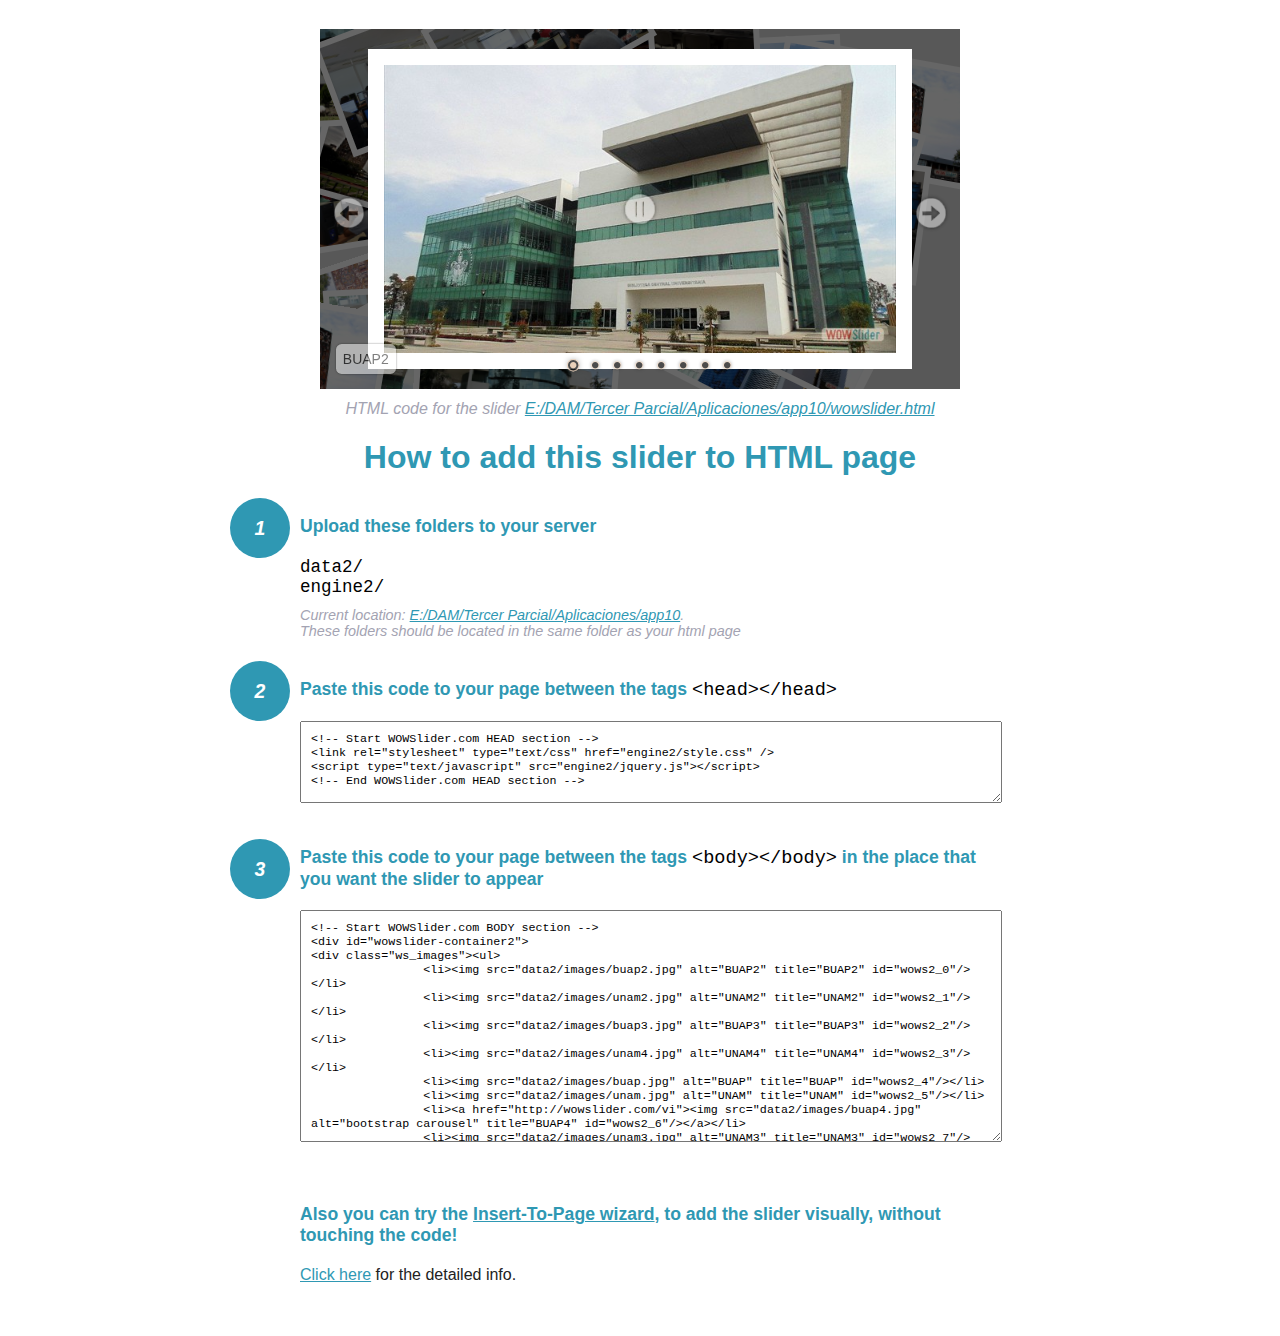
<file: wowslider-howto.html>
<!DOCTYPE html>
<html>
<head>
	<title>WOWSlider</title>
	<meta http-equiv="content-type" content="text/html; charset=utf-8" />
	<meta name="description" content="WOWSlider" />
	
	<!-- Start WOWSlider.com HEAD section --> <!-- add to the <head> of your page -->
	<link rel="stylesheet" type="text/css" href="engine2/style.css" />
	<script type="text/javascript" src="engine2/jquery.js"></script>
	<!-- End WOWSlider.com HEAD section -->


<style>
.instuction {
	font-family: sans-serif, Arial;
	display: block;
	margin: 0 auto;
	max-width: 820px;
	width: 100%;
	padding: 0 70px;
	color: #222;
	-webkit-box-sizing: border-box;
	-moz-box-sizing: border-box;
	box-sizing: border-box;
}
.instuction h1 img {
	max-width: 170px;
	vertical-align: middle;
	margin-bottom: 10px;
}
.instuction h1 {
	color: #2F98B3;
	text-align: center;
}
.instuction h2 {
	position: relative;
	font-size: 1.1em;
	color: #2F98B3;
	margin-bottom: 20px;
	margin-top: 40px;
}
.instuction h2 span.num {
	position: absolute;
	left: -70px;
	top: -18px;
	display: inline-block;
	vertical-align: middle;
	font-style: italic;
	font-size: 1.1em;
	width: 60px;
	height: 60px;
	line-height: 60px;
	text-align: center;
	background: #2F98B3;
	color: #fff;
	border-radius: 50%;
}
.instuction .mono {
	color: #000;
	font-family: monospace;
	font-size: 1.3em;
	font-weight: normal;
}
.instuction li.mono {
	font-size: 1.5em;
}

.instuction ul {
	font-size: 0.9em;
	margin-top: 0;
	padding-left: 0;
	list-style: none;
}
.instuction .note {
	color: #A3A3B2;
	font-style: italic;
	padding-top: 10px;
}
.instuction p.note {
	text-align: center;
	padding-top: 0;
	margin-top: 4px;
}
.instuction textarea {
	font-size: 0.9em;
	min-height: 60px;
	padding: 10px;
	margin: 0;
	overflow: auto;
	max-width: 100%;
	width: 100%;
}
.instuction a,
.instuction a:visited {
	color: #2F98B3;
}
</style>


</head>
<body style="margin:auto">

<br>

<!-- Start WOWSlider.com BODY section --> <!-- add to the <body> of your page -->
<div id="wowslider-container2">
<div class="ws_images"><ul>
		<li><img src="data2/images/buap2.jpg" alt="BUAP2" title="BUAP2" id="wows2_0"/></li>
		<li><img src="data2/images/unam2.jpg" alt="UNAM2" title="UNAM2" id="wows2_1"/></li>
		<li><img src="data2/images/buap3.jpg" alt="BUAP3" title="BUAP3" id="wows2_2"/></li>
		<li><img src="data2/images/unam4.jpg" alt="UNAM4" title="UNAM4" id="wows2_3"/></li>
		<li><img src="data2/images/buap.jpg" alt="BUAP" title="BUAP" id="wows2_4"/></li>
		<li><img src="data2/images/unam.jpg" alt="UNAM" title="UNAM" id="wows2_5"/></li>
		<li><a href="http://wowslider.com/vi"><img src="data2/images/buap4.jpg" alt="bootstrap carousel" title="BUAP4" id="wows2_6"/></a></li>
		<li><img src="data2/images/unam3.jpg" alt="UNAM3" title="UNAM3" id="wows2_7"/></li>
	</ul></div>
	<div class="ws_bullets"><div>
		<a href="#" title="BUAP2"><span><img src="data2/tooltips/buap2.jpg" alt="BUAP2"/>1</span></a>
		<a href="#" title="UNAM2"><span><img src="data2/tooltips/unam2.jpg" alt="UNAM2"/>2</span></a>
		<a href="#" title="BUAP3"><span><img src="data2/tooltips/buap3.jpg" alt="BUAP3"/>3</span></a>
		<a href="#" title="UNAM4"><span><img src="data2/tooltips/unam4.jpg" alt="UNAM4"/>4</span></a>
		<a href="#" title="BUAP"><span><img src="data2/tooltips/buap.jpg" alt="BUAP"/>5</span></a>
		<a href="#" title="UNAM"><span><img src="data2/tooltips/unam.jpg" alt="UNAM"/>6</span></a>
		<a href="#" title="BUAP4"><span><img src="data2/tooltips/buap4.jpg" alt="BUAP4"/>7</span></a>
		<a href="#" title="UNAM3"><span><img src="data2/tooltips/unam3.jpg" alt="UNAM3"/>8</span></a>
	</div></div><div class="ws_script" style="position:absolute;left:-99%"><a href="http://wowslider.com">slider</a> by WOWSlider.com v8.7</div>
<div class="ws_shadow"></div>
</div>	
<script type="text/javascript" src="engine2/wowslider.js"></script>
<script type="text/javascript" src="engine2/script.js"></script>
<!-- End WOWSlider.com BODY section -->


<div class="instuction">
	<p class="note">HTML code for the slider <a href="file:///E:/DAM/Tercer Parcial/Aplicaciones/app10/wowslider.html">E:/DAM/Tercer Parcial/Aplicaciones/app10/wowslider.html</a></p>

	<h1>
		How to add this slider to HTML page
	</h1>

	<h2><span class="num">1</span> Upload these folders to your server</h2>
	<ul>
		<li class="mono">data2/</li>
		<li class="mono">engine2/</li>
		<li class="note">Current location: <a href="file:///E:/DAM/Tercer Parcial/Aplicaciones/app10">E:/DAM/Tercer Parcial/Aplicaciones/app10</a>. <br>These folders should be located in the same folder as your html page</li>
	</ul>

	<h2><span class="num">2</span> Paste this code to your page between the tags <span class="mono">&lt;head&gt;&lt;/head&gt;</span></h2>
	<textarea onclick="this.select()">&lt;!-- Start WOWSlider.com HEAD section --&gt;
&lt;link rel=&quot;stylesheet&quot; type=&quot;text/css&quot; href=&quot;engine2/style.css&quot; /&gt;
&lt;script type=&quot;text/javascript&quot; src=&quot;engine2/jquery.js&quot;&gt;&lt;/script&gt;
&lt;!-- End WOWSlider.com HEAD section --&gt;</textarea>


	<h2><span class="num" style="top: -8px;">3</span> Paste this code to your page between the tags <span class="mono">&lt;body&gt;&lt;/body&gt;</span> in the place that you want the slider to appear</h2>
	<textarea onclick="this.select()" rows="15">&lt;!-- Start WOWSlider.com BODY section --&gt;
&lt;div id=&quot;wowslider-container2&quot;&gt;
&lt;div class=&quot;ws_images&quot;&gt;&lt;ul&gt;
		&lt;li&gt;&lt;img src=&quot;data2/images/buap2.jpg&quot; alt=&quot;BUAP2&quot; title=&quot;BUAP2&quot; id=&quot;wows2_0&quot;/&gt;&lt;/li&gt;
		&lt;li&gt;&lt;img src=&quot;data2/images/unam2.jpg&quot; alt=&quot;UNAM2&quot; title=&quot;UNAM2&quot; id=&quot;wows2_1&quot;/&gt;&lt;/li&gt;
		&lt;li&gt;&lt;img src=&quot;data2/images/buap3.jpg&quot; alt=&quot;BUAP3&quot; title=&quot;BUAP3&quot; id=&quot;wows2_2&quot;/&gt;&lt;/li&gt;
		&lt;li&gt;&lt;img src=&quot;data2/images/unam4.jpg&quot; alt=&quot;UNAM4&quot; title=&quot;UNAM4&quot; id=&quot;wows2_3&quot;/&gt;&lt;/li&gt;
		&lt;li&gt;&lt;img src=&quot;data2/images/buap.jpg&quot; alt=&quot;BUAP&quot; title=&quot;BUAP&quot; id=&quot;wows2_4&quot;/&gt;&lt;/li&gt;
		&lt;li&gt;&lt;img src=&quot;data2/images/unam.jpg&quot; alt=&quot;UNAM&quot; title=&quot;UNAM&quot; id=&quot;wows2_5&quot;/&gt;&lt;/li&gt;
		&lt;li&gt;&lt;a href=&quot;http://wowslider.com/vi&quot;&gt;&lt;img src=&quot;data2/images/buap4.jpg&quot; alt=&quot;bootstrap carousel&quot; title=&quot;BUAP4&quot; id=&quot;wows2_6&quot;/&gt;&lt;/a&gt;&lt;/li&gt;
		&lt;li&gt;&lt;img src=&quot;data2/images/unam3.jpg&quot; alt=&quot;UNAM3&quot; title=&quot;UNAM3&quot; id=&quot;wows2_7&quot;/&gt;&lt;/li&gt;
	&lt;/ul&gt;&lt;/div&gt;
	&lt;div class=&quot;ws_bullets&quot;&gt;&lt;div&gt;
		&lt;a href=&quot;#&quot; title=&quot;BUAP2&quot;&gt;&lt;span&gt;&lt;img src=&quot;data2/tooltips/buap2.jpg&quot; alt=&quot;BUAP2&quot;/&gt;1&lt;/span&gt;&lt;/a&gt;
		&lt;a href=&quot;#&quot; title=&quot;UNAM2&quot;&gt;&lt;span&gt;&lt;img src=&quot;data2/tooltips/unam2.jpg&quot; alt=&quot;UNAM2&quot;/&gt;2&lt;/span&gt;&lt;/a&gt;
		&lt;a href=&quot;#&quot; title=&quot;BUAP3&quot;&gt;&lt;span&gt;&lt;img src=&quot;data2/tooltips/buap3.jpg&quot; alt=&quot;BUAP3&quot;/&gt;3&lt;/span&gt;&lt;/a&gt;
		&lt;a href=&quot;#&quot; title=&quot;UNAM4&quot;&gt;&lt;span&gt;&lt;img src=&quot;data2/tooltips/unam4.jpg&quot; alt=&quot;UNAM4&quot;/&gt;4&lt;/span&gt;&lt;/a&gt;
		&lt;a href=&quot;#&quot; title=&quot;BUAP&quot;&gt;&lt;span&gt;&lt;img src=&quot;data2/tooltips/buap.jpg&quot; alt=&quot;BUAP&quot;/&gt;5&lt;/span&gt;&lt;/a&gt;
		&lt;a href=&quot;#&quot; title=&quot;UNAM&quot;&gt;&lt;span&gt;&lt;img src=&quot;data2/tooltips/unam.jpg&quot; alt=&quot;UNAM&quot;/&gt;6&lt;/span&gt;&lt;/a&gt;
		&lt;a href=&quot;#&quot; title=&quot;BUAP4&quot;&gt;&lt;span&gt;&lt;img src=&quot;data2/tooltips/buap4.jpg&quot; alt=&quot;BUAP4&quot;/&gt;7&lt;/span&gt;&lt;/a&gt;
		&lt;a href=&quot;#&quot; title=&quot;UNAM3&quot;&gt;&lt;span&gt;&lt;img src=&quot;data2/tooltips/unam3.jpg&quot; alt=&quot;UNAM3&quot;/&gt;8&lt;/span&gt;&lt;/a&gt;
	&lt;/div&gt;&lt;/div&gt;&lt;div class=&quot;ws_script&quot; style=&quot;position:absolute;left:-99%&quot;&gt;&lt;a href=&quot;http://wowslider.com&quot;&gt;slider&lt;/a&gt; by WOWSlider.com v8.7&lt;/div&gt;
&lt;div class=&quot;ws_shadow&quot;&gt;&lt;/div&gt;
&lt;/div&gt;	
&lt;script type=&quot;text/javascript&quot; src=&quot;engine2/wowslider.js&quot;&gt;&lt;/script&gt;
&lt;script type=&quot;text/javascript&quot; src=&quot;engine2/script.js&quot;&gt;&lt;/script&gt;
&lt;!-- End WOWSlider.com BODY section --&gt;</textarea>

<br><br>
<h2>Also you can try the <a href="http://wowslider.com/help/add-wowslider-to-page-2.html" target="_blank">Insert-To-Page wizard</a>, to add the slider visually, without touching the code!</h2>
<p>
	<a href="http://wowslider.com/help/add-wowslider-to-page-2.html" target="_blank">Click here</a> for the detailed info.
</p>
</div>

<br><br>
</body>
</html>
</file>
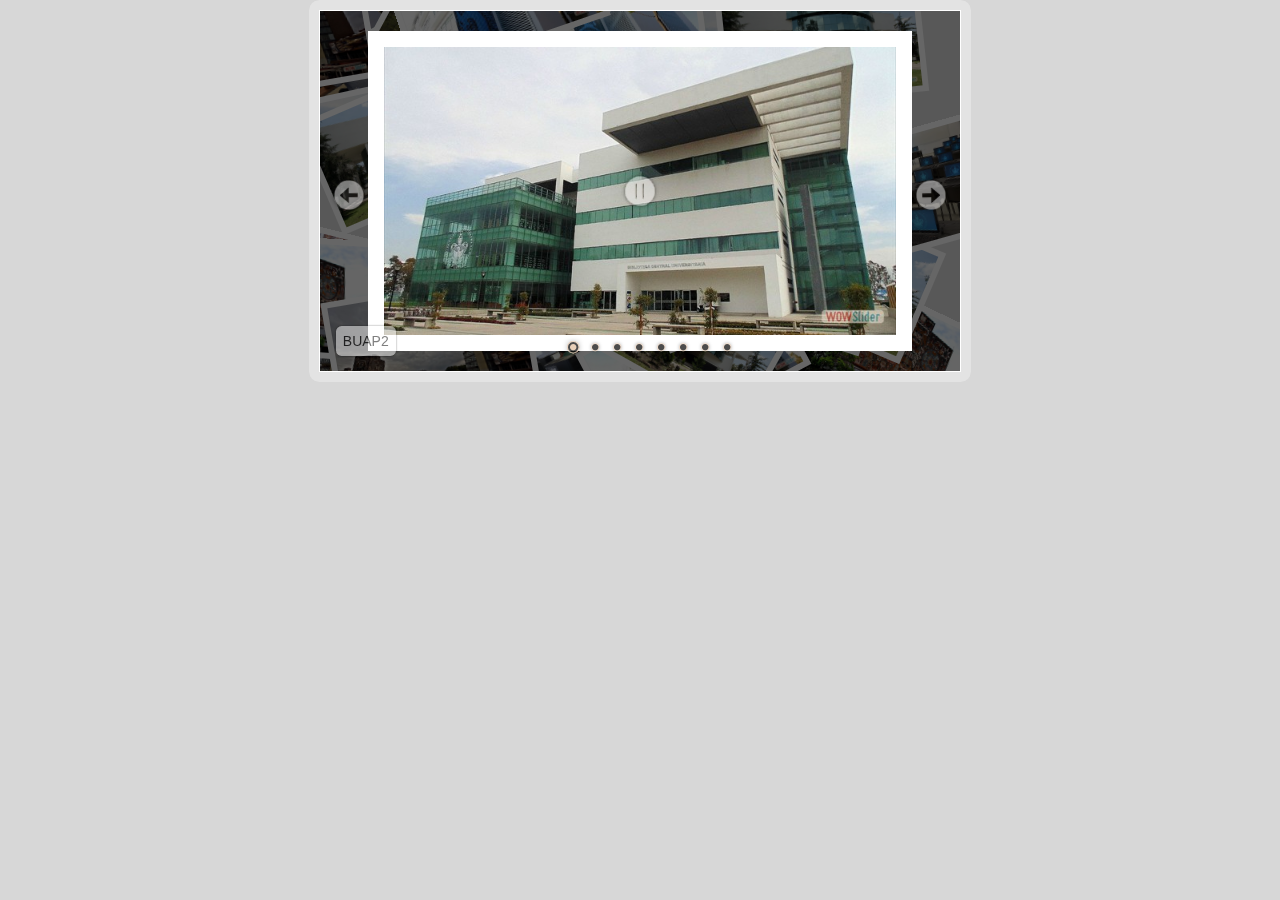
<file: wowslider.html>
<!DOCTYPE html>
<html>
<head>
	<title>Visor2</title>
	<meta http-equiv="content-type" content="text/html; charset=utf-8" />
	<meta name="description" content="Made with WOW Slider - Create beautiful, responsive image sliders in a few clicks. Awesome skins and animations. Slider" />
	
	<!-- Start WOWSlider.com HEAD section --> <!-- add to the <head> of your page -->
	<link rel="stylesheet" type="text/css" href="engine2/style.css" />
	<script type="text/javascript" src="engine2/jquery.js"></script>
	<!-- End WOWSlider.com HEAD section -->

</head>
<body style="background-color:#d7d7d7;margin:auto">
	
	<!-- Start WOWSlider.com BODY section --> <!-- add to the <body> of your page -->
	<div id="wowslider-container2">
	<div class="ws_images"><ul>
		<li><img src="data2/images/buap2.jpg" alt="BUAP2" title="BUAP2" id="wows2_0"/></li>
		<li><img src="data2/images/unam2.jpg" alt="UNAM2" title="UNAM2" id="wows2_1"/></li>
		<li><img src="data2/images/buap3.jpg" alt="BUAP3" title="BUAP3" id="wows2_2"/></li>
		<li><img src="data2/images/unam4.jpg" alt="UNAM4" title="UNAM4" id="wows2_3"/></li>
		<li><img src="data2/images/buap.jpg" alt="BUAP" title="BUAP" id="wows2_4"/></li>
		<li><img src="data2/images/unam.jpg" alt="UNAM" title="UNAM" id="wows2_5"/></li>
		<li><a href="http://wowslider.com/vi"><img src="data2/images/buap4.jpg" alt="bootstrap carousel" title="BUAP4" id="wows2_6"/></a></li>
		<li><img src="data2/images/unam3.jpg" alt="UNAM3" title="UNAM3" id="wows2_7"/></li>
	</ul></div>
	<div class="ws_bullets"><div>
		<a href="#" title="BUAP2"><span><img src="data2/tooltips/buap2.jpg" alt="BUAP2"/>1</span></a>
		<a href="#" title="UNAM2"><span><img src="data2/tooltips/unam2.jpg" alt="UNAM2"/>2</span></a>
		<a href="#" title="BUAP3"><span><img src="data2/tooltips/buap3.jpg" alt="BUAP3"/>3</span></a>
		<a href="#" title="UNAM4"><span><img src="data2/tooltips/unam4.jpg" alt="UNAM4"/>4</span></a>
		<a href="#" title="BUAP"><span><img src="data2/tooltips/buap.jpg" alt="BUAP"/>5</span></a>
		<a href="#" title="UNAM"><span><img src="data2/tooltips/unam.jpg" alt="UNAM"/>6</span></a>
		<a href="#" title="BUAP4"><span><img src="data2/tooltips/buap4.jpg" alt="BUAP4"/>7</span></a>
		<a href="#" title="UNAM3"><span><img src="data2/tooltips/unam3.jpg" alt="UNAM3"/>8</span></a>
	</div></div><div class="ws_script" style="position:absolute;left:-99%"><a href="http://wowslider.com">slider</a> by WOWSlider.com v8.7</div>
	<div class="ws_shadow"></div>
	</div>	
	<script type="text/javascript" src="engine2/wowslider.js"></script>
	<script type="text/javascript" src="engine2/script.js"></script>
	<!-- End WOWSlider.com BODY section -->

</body>
</html>
</file>
<file: engine2/style.css>
/*
 *	generated by WOW Slider 8.7
 *	template Mellow
 */

#wowslider-container2 { 
	display: table;
	zoom: 1; 
	position: relative;
	width: 100%;
	max-width: 640px;
	max-height:360px;
	margin:11px auto 11px;
	z-index:90;
	text-align:left; /* reset align=center */
	font-size: 10px;
	text-shadow: none; /* fix some user styles */

	/* reset box-sizing (to boostrap friendly) */
	-webkit-box-sizing: content-box;
	-moz-box-sizing: content-box;
	box-sizing: content-box; 
}
* html #wowslider-container2{ width:640px }
#wowslider-container2 .ws_images ul{
	position:relative;
	width: 10000%; 
	height:100%;
	left:0;
	list-style:none;
	margin:0;
	padding:0;
	border-spacing:0;
	overflow: visible;
	/*table-layout:fixed;*/
}
#wowslider-container2 .ws_images ul li{
	position: relative;
	width:1%;
	height:100%;
	line-height:0; /*opera*/
	overflow: hidden;
	float:left;
	/*font-size:0;*/
	padding:0 0 0 0 !important;
	margin:0 0 0 0 !important;
}

#wowslider-container2 .ws_images{
	position: relative;
	left:0;
	top:0;
	height:100%;
	max-height:360px;
	max-width: 640px;
	vertical-align: top;
	border:none;
	overflow: hidden;
}
#wowslider-container2 .ws_images ul a{
	width:100%;
	height:100%;
	max-height:360px;
	display:block;
	color:transparent;
}
#wowslider-container2 img{
	max-width: none !important;
}
#wowslider-container2 .ws_images .ws_list img,
#wowslider-container2 .ws_images > div > img{
	width:100%;
	border:none 0;
	max-width: none;
	padding:0;
	margin:0;
}
#wowslider-container2 .ws_images > div > img {
	max-height:360px;
}

#wowslider-container2 .ws_images iframe {
	position: absolute;
	z-index: -1;
}

#wowslider-container2 .ws-title > div {
	display: inline-block !important;
}

#wowslider-container2 a{ 
	text-decoration: none; 
	outline: none; 
	border: none; 
}

#wowslider-container2  .ws_bullets { 
	float: left;
	position:absolute;
	z-index:70;
}
#wowslider-container2  .ws_bullets div{
	position:relative;
	float:left;
	font-size: 0px;
}
/* compatibility with Joomla styles */
#wowslider-container2  .ws_bullets a {
	line-height: 0;
}

#wowslider-container2  .ws_script{
	display:none;
}
#wowslider-container2 sound, 
#wowslider-container2 object{
	position:absolute;
}

/* prevent some of users reset styles */
#wowslider-container2 .ws_effect {
	position: static;
	width: 100%;
	height: 100%;
}

#wowslider-container2 .ws_photoItem {
	border: 2em solid #fff;
	margin-left: -2em;
	margin-top: -2em;
}
#wowslider-container2 .ws_cube_side {
	background: #A6A5A9;
}


#wowslider-container2.ws_gestures {
	cursor: -webkit-grab;
	cursor: -moz-grab;
	cursor: url("[data-uri]"), move;
}
#wowslider-container2.ws_gestures.ws_grabbing {
	cursor: -webkit-grabbing;
	cursor: -moz-grabbing;
	cursor: url("[data-uri]"), move;
}

/* hide controls when video start play */
#wowslider-container2.ws_video_playing .ws_bullets,
#wowslider-container2.ws_video_playing .ws_fullscreen,
#wowslider-container2.ws_video_playing .ws_next,
#wowslider-container2.ws_video_playing .ws_prev {
	display: none;
}


/* youtube/vimeo buttons */
#wowslider-container2 .ws_video_btn {
	position: absolute;
	display: none;
	cursor: pointer;
	top: 0;
	left: 0;
	width: 100%;
	height: 100%;
	z-index: 55;
}
#wowslider-container2 .ws_video_btn.ws_youtube,
#wowslider-container2 .ws_video_btn.ws_vimeo {
	display: block;
}
#wowslider-container2 .ws_video_btn div {
	position: absolute;
	background-image: url(./playvideo.png);
	background-size: 200%;
	top: 50%;
	left: 50%;
	width: 7em;
	height: 5em;
	margin-left: -3.5em;
	margin-top: -2.5em;
}
#wowslider-container2 .ws_video_btn.ws_youtube div {
	background-position: 0 0;
}
#wowslider-container2 .ws_video_btn.ws_youtube:hover div {
	background-position: 100% 0;
}
#wowslider-container2 .ws_video_btn.ws_vimeo div {
	background-position: 0 100%;
}
#wowslider-container2 .ws_video_btn.ws_vimeo:hover div {
	background-position: 100% 100%;
}

#wowslider-container2 .ws_playpause.ws_hide {
	display: none !important;
}

#wowslider-container2  .ws_bullets { 
	padding: 10px; 
}
#wowslider-container2 .ws_bullets a { 
	width:22px;
	height:22px;
	background: url(./bullet.png) left top;
	float: left; 
	text-indent: -4000px; 
	position:relative;
	color:transparent;
}
#wowslider-container2 .ws_bullets a.ws_selbull, #wowslider-container2 .ws_bullets a:hover{
	background-position: 0 100%;
}
#wowslider-container2 a.ws_next, #wowslider-container2 a.ws_prev {
	position:absolute;
	top:50%;
	margin-top:-1.5em;
	z-index:60;
	height: 3.8em;
	width: 3.8em;
	background-image: url(./arrows.png);
	background-size: 200%;
}
#wowslider-container2 a.ws_next{
	background-position: 100% 0;
	right:1em;
}
#wowslider-container2 a.ws_prev {
	left:1em;
	background-position: 0 0; 
}

/*playpause*/
#wowslider-container2 .ws_playpause {
    width: 3.8em;
    height: 3.8em;
    position: absolute;
    top: 50%;
    left: 50%;
    margin-left: -1.9em;
    margin-top: -1.9em;
    z-index: 59;
	background-size: 100%;
}

#wowslider-container2 .ws_pause {
    background-image: url(./pause.png);
}

#wowslider-container2 .ws_play {
    background-image: url(./play.png);
}

#wowslider-container2 .ws_pause:hover, #wowslider-container1 .ws_play:hover {
    background-position: 100% 100% !important;
}/* bottom center */
#wowslider-container2  .ws_bullets {
    bottom: 3px;
	left:50%;
}
#wowslider-container2  .ws_bullets div{
	left:-50%;
}
#wowslider-container2 .ws-title{
	position:absolute;
	display:block;
	font: 1.4em Tahoma, Arial, Helvetica;
	bottom: 0.8em;
	left: 0.13em;
	margin:0.3em 0.3em 0.3em 1em;
	color:#000000;
	z-index: 50;
}
#wowslider-container2 .ws-title div,#wowslider-container2 .ws-title span{
	display:inline-block;
	padding:0.5em;
	background-color:white;
	border-radius:0.4em;
	-moz-border-radius:0.4em;
	-webkit-border-radius:0.4em;
	box-shadow:0 0 0.15em #000;
	opacity:0.5;
	filter:progid:DXImageTransform.Microsoft.Alpha(opacity=50);	
}
#wowslider-container2 .ws-title div{
	display:block;
	margin-top:0.5em;
	font-size: 0.857em;
	padding:0.8em;
}#wowslider-container2 .ws_images > ul{
	animation: wsBasic 32s infinite;
	-moz-animation: wsBasic 32s infinite;
	-webkit-animation: wsBasic 32s infinite;
}
@keyframes wsBasic{0%{left:-0%} 6.25%{left:-0%} 12.5%{left:-100%} 18.75%{left:-100%} 25%{left:-200%} 31.25%{left:-200%} 37.5%{left:-300%} 43.75%{left:-300%} 50%{left:-400%} 56.25%{left:-400%} 62.5%{left:-500%} 68.75%{left:-500%} 75%{left:-600%} 81.25%{left:-600%} 87.5%{left:-700%} 93.75%{left:-700%} }
@-moz-keyframes wsBasic{0%{left:-0%} 6.25%{left:-0%} 12.5%{left:-100%} 18.75%{left:-100%} 25%{left:-200%} 31.25%{left:-200%} 37.5%{left:-300%} 43.75%{left:-300%} 50%{left:-400%} 56.25%{left:-400%} 62.5%{left:-500%} 68.75%{left:-500%} 75%{left:-600%} 81.25%{left:-600%} 87.5%{left:-700%} 93.75%{left:-700%} }
@-webkit-keyframes wsBasic{0%{left:-0%} 6.25%{left:-0%} 12.5%{left:-100%} 18.75%{left:-100%} 25%{left:-200%} 31.25%{left:-200%} 37.5%{left:-300%} 43.75%{left:-300%} 50%{left:-400%} 56.25%{left:-400%} 62.5%{left:-500%} 68.75%{left:-500%} 75%{left:-600%} 81.25%{left:-600%} 87.5%{left:-700%} 93.75%{left:-700%} }

#wowslider-container2  .ws_shadow{
	background-image: url(./bg.png);
	background-repeat: no-repeat;
	background-size:100%;
	position:absolute;
	z-index: -1;
	left:-1.72%;
	top:-3.06%;
	width:103.43%;
	height:106.11%;
}
* html #wowslider-container2 .ws_shadow{/*ie6*/
	background:none;
	filter:progid:DXImageTransform.Microsoft.AlphaImageLoader( src='engine2/bg.png', sizingMethod='scale');
}
*+html #wowslider-container2 .ws_shadow{/*ie7*/
	background:none;
	filter:progid:DXImageTransform.Microsoft.AlphaImageLoader( src='engine2/bg.png', sizingMethod='scale');
}
#wowslider-container2 .ws_bullets  a img{
	text-indent:0;
	display:block;
	bottom:20px;
	left:-43px;
	visibility:hidden;
	position:absolute;
    -moz-box-shadow: 0 0 5px #FFF;
	box-shadow: 0 0 5px #FFF;
    border: 2px solid #000;
	border-radius:4px;
	-moz-border-radius:4px;
	max-width:none;
}
#wowslider-container2 .ws_bullets a:hover img{
	visibility:visible;
}

#wowslider-container2 .ws_bulframe div div{
	height:48px;
	overflow:visible;
	position:relative;
}
#wowslider-container2 .ws_bulframe div {
	left:0;
	overflow:hidden;
	position:relative;
	width:85px;
	background-color:#000;
}
#wowslider-container2  .ws_bullets .ws_bulframe{
	display:none;
	bottom:25px;
	overflow:visible;
	position:absolute;
	cursor:pointer;
    -moz-box-shadow: 0 0 5px #FFF;
	box-shadow: 0 0 5px #FFF;
    border: 2px solid #000;
	border-radius:4px;
	-moz-border-radius:4px;
}
#wowslider-container2 .ws_bulframe span{
	display:block;
	position:absolute;
	bottom:-8px;
	margin-left:1px;
	left:43px;
	background:url(./triangle.png);
	width:15px;
	height:6px;
}#wowslider-container2 .ws_bulframe div div{
	height: auto;
}

@media all and (max-width:760px) {
	#wowslider-container2 .ws_fullscreen {
		display: block;
	}
}
@media all and (max-width:400px){
	#wowslider-container2 .ws_controls,
	#wowslider-container2 .ws_bullets,
	#wowslider-container2 .ws_thumbs{
		display: none
	}
}
</file>
